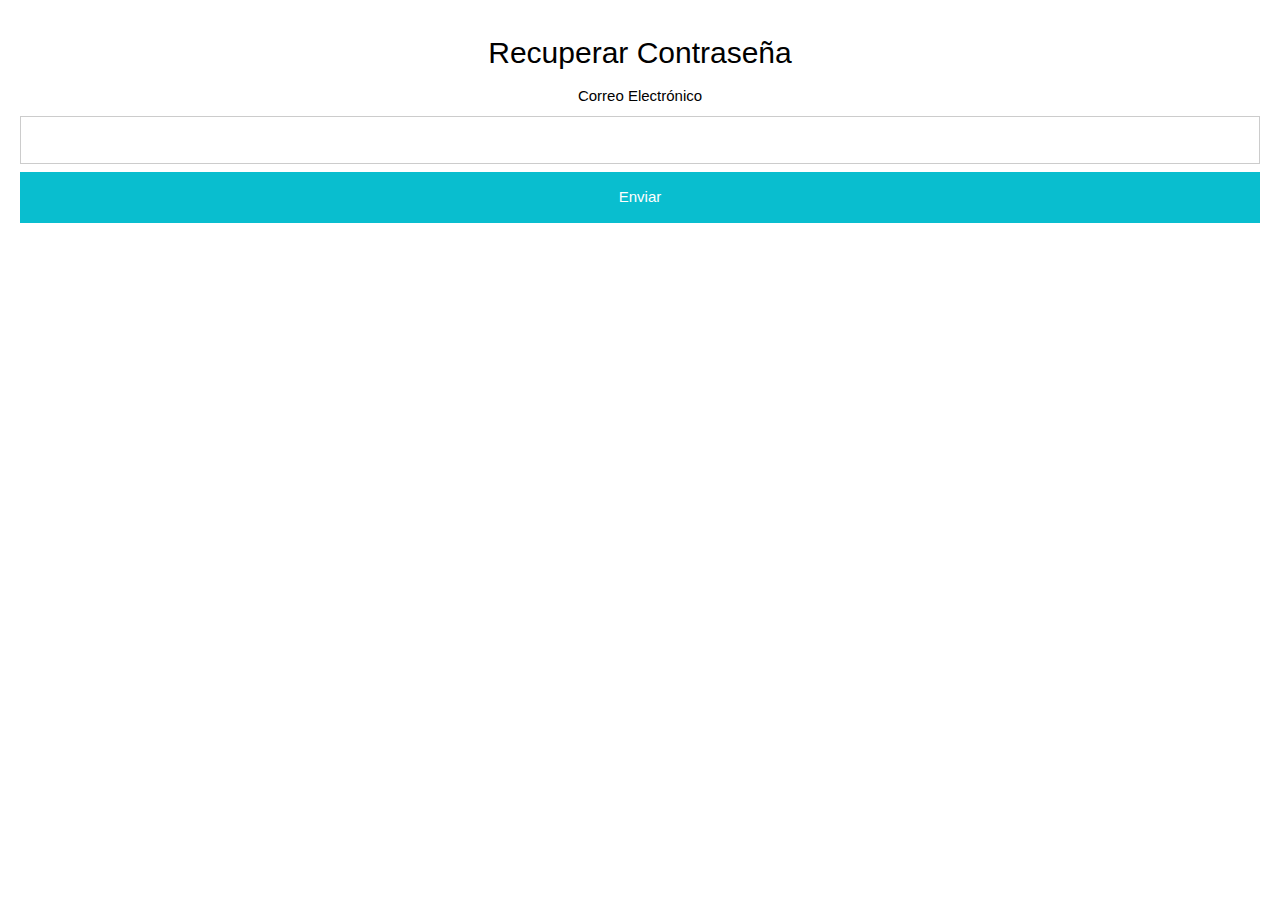
<file: password_recovery.html>
<!DOCTYPE html>
<html lang="es">
<head>
    <meta charset="UTF-8">
    <meta name="viewport" content="width=device-width, initial-scale=1.0">
    <title>Recuperar Contraseña</title>
    <link rel="stylesheet" href="assets/css/styles.css">
    <link rel="stylesheet" href="assets/css/w3.css">
</head>
<body>
    <div class="container">
        <form id="passwordRecoveryForm" onsubmit="return recoverPassword()">
            <h2>Recuperar Contraseña</h2>
            <label for="email">Correo Electrónico</label>
            <input type="email" id="email" name="email" required>
            <button type="submit">Enviar</button>
        </form>
    </div>

    <script src="assets/js/password_recovery.js"></script>
</body>
</html>
</file>
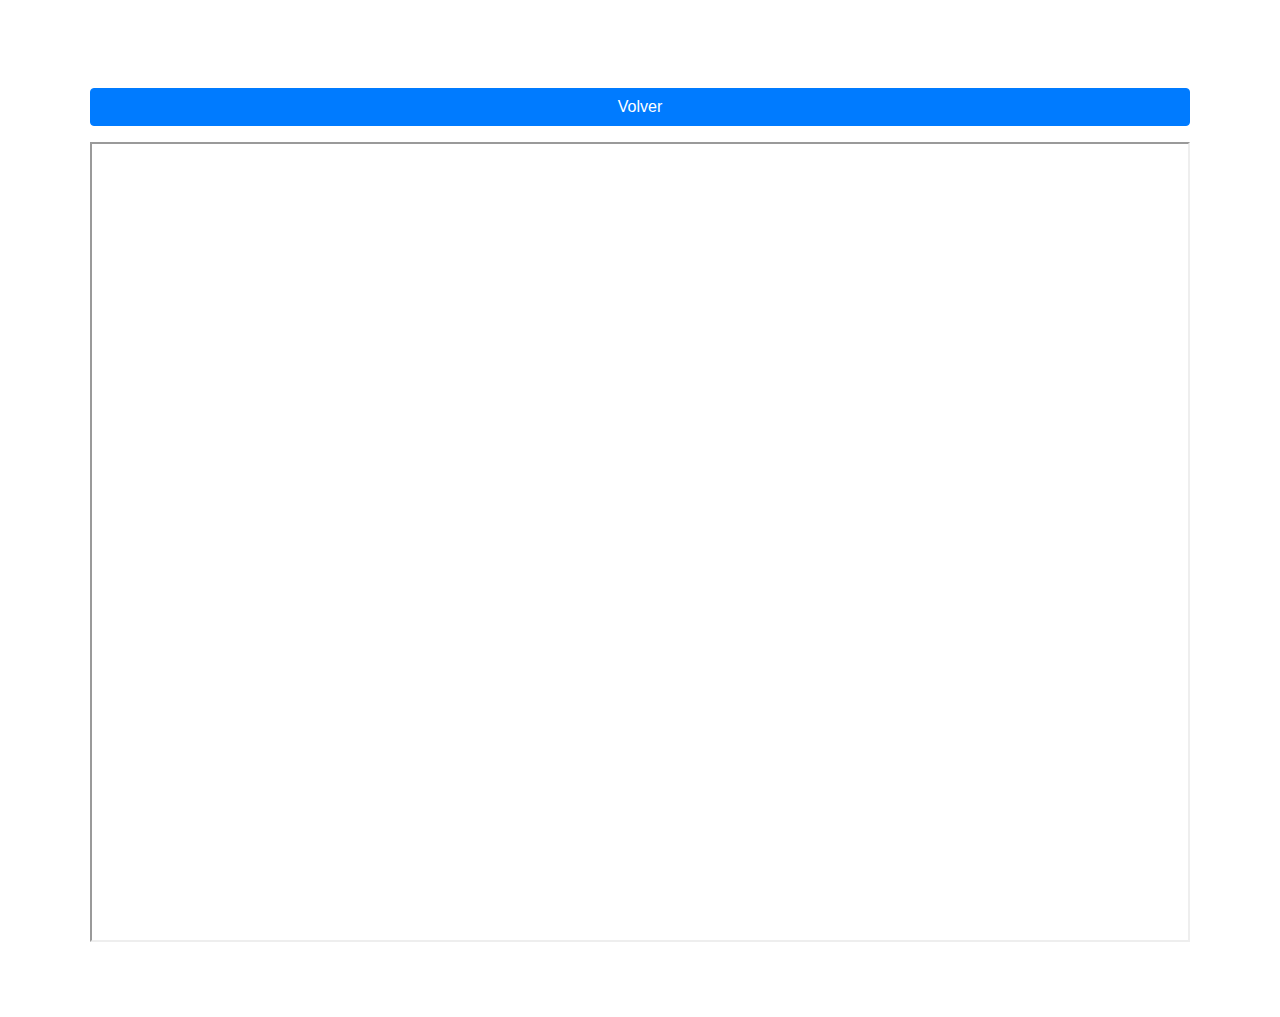
<file: pdf_viewer.html>
<!DOCTYPE html>
<html lang="es">
<head>
    <meta charset="UTF-8">
    <meta name="viewport" content="width=device-width, initial-scale=1.0">
    <title>Visualizador de PDF</title>
    <link rel="stylesheet" href="https://stackpath.bootstrapcdn.com/bootstrap/4.5.2/css/bootstrap.min.css">
    <link rel="stylesheet" href="assets/css/styles.css">
</head>
<body>
    <div class="container my-5">
        <button onclick="goBack()" class="btn btn-primary mb-3">Volver</button>
        <iframe id="pdfViewer" width="100%" height="800px"></iframe>
    </div>
    <script>
        document.addEventListener("DOMContentLoaded", function () {
            const urlParams = new URLSearchParams(window.location.search);
            const pdfUrl = urlParams.get('pdf');
            if (pdfUrl) {
                document.getElementById('pdfViewer').src = pdfUrl;
            } else {
                alert('No se especificó ningún PDF.');
            }
        });

        function goBack() {
            window.location.href = 'private_section.html';
        }
    </script>
</body>
</html>
</file>
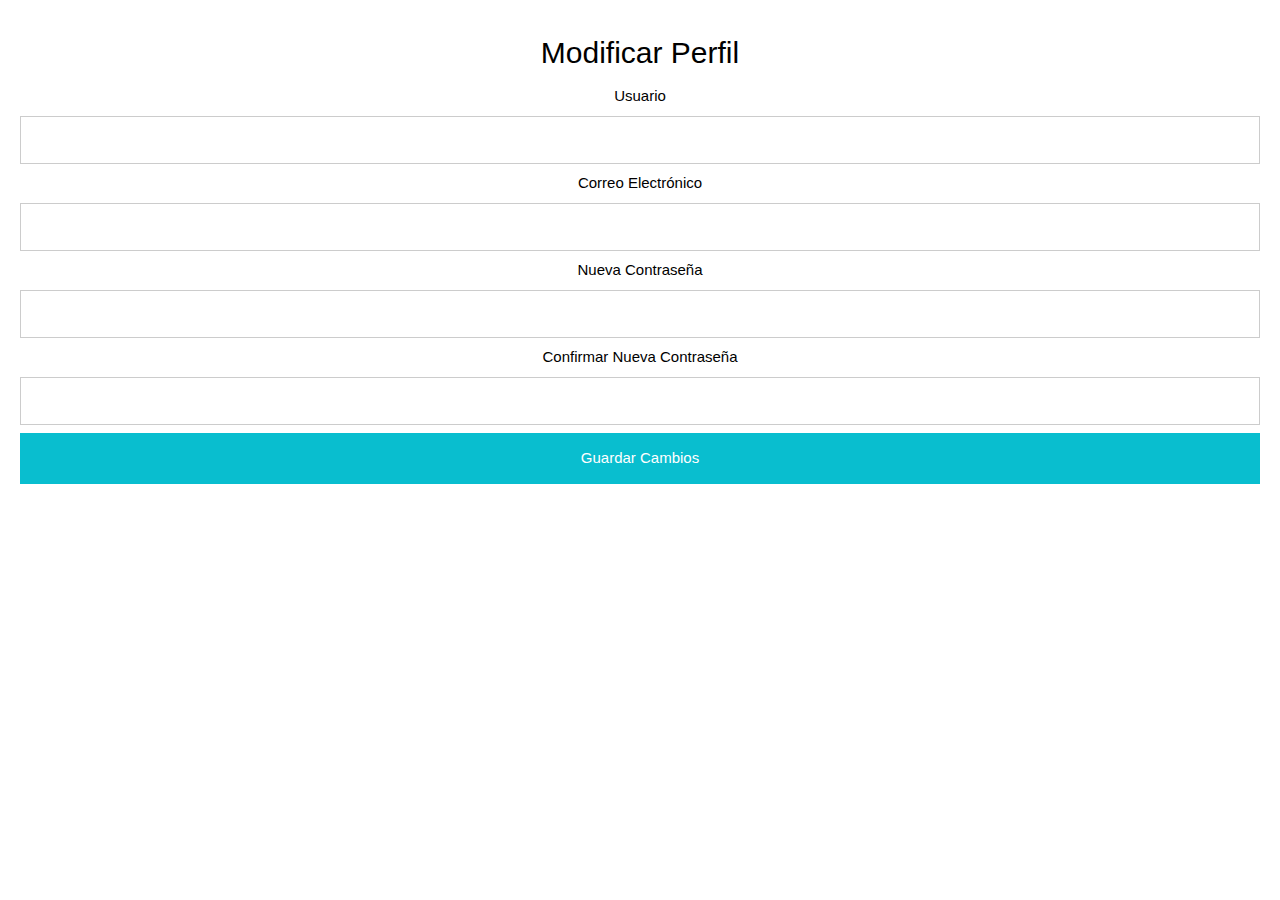
<file: profile_modification.html>
<!DOCTYPE html>
<html lang="es">
<head>
    <meta charset="UTF-8">
    <meta name="viewport" content="width=device-width, initial-scale=1.0">
    <title>Modificar Perfil</title>
    <link rel="stylesheet" href="assets/css/styles.css">
    <link rel="stylesheet" href="assets/css/w3.css">
</head>
<body>
    <div class="container">
        <form id="profileModificationForm" onsubmit="return modifyProfile()">
            <h2>Modificar Perfil</h2>
            <label for="username">Usuario</label>
            <input type="text" id="username" name="username" required>
            
            <label for="email">Correo Electrónico</label>
            <input type="email" id="email" name="email" required>
            
            <label for="password">Nueva Contraseña</label>
            <input type="password" id="password" name="password">
            
            <label for="confirmPassword">Confirmar Nueva Contraseña</label>
            <input type="password" id="confirmPassword" name="confirmPassword">
            
            <button type="submit">Guardar Cambios</button>
        </form>
    </div>

    <script src="assets/js/profile_modification.js"></script>
</body>
</html>
</file>
<file: assets/css/styles.css>
/* Variables */
:root {
    --font-family: "Segoe UI", Roboto, Oxygen, Ubuntu, Cantarell, "Open Sans",
      "Helvetica Neue", sans-serif; /* "Roboto", sans-serf;*/
    --normal-font: 400;
    --bold-font: 700;
    --bolder-font: 900;
    --bg-color: #000000;
    --primary-color: #005679;
    --secondary-color: #09becf;
    --tertiary-color: #b5cfc6;
    --primary-shadow: #8b8eaf;
    --secondary-shadow: #a17a69;
    --success-color: #2ecc71;
    --error-color: #e74c3c;
    --bottom-margin: 0.5rem;
    --bottom-margin-2: 1rem;
    --line-height: 1.7rem;
    --transition: 0.3s;
  }
  
  html {
    scroll-behavior: smooth;
  }
  
  body {
    text-align: center;
    margin: 0px;
    padding: 0px;
  
    /*FUENTES*/
    font-family: var(--font-family);
    -webkit-font-smoothing: antialiased;
    -moz-font-smoothing: antialiased;
    -moz-osx-font-smoothing: antialiased;
  }
  
  #header {
    height: 120px;
    width: 100%;
    background: #000000;
    border-top: 5px solid var(--secondary-color);
    border-bottom: 2px solid var(--secondary-color);
  }
  
  .center {
    width: 75%;
    margin: 0px auto;
  }
  
  .clearfix {
    clear: both;
    float: none;
  }
  
  #logo {
    width: 30%;
    font-size: 30px;
    float: left;
    margin-top: 30px;
  }
  
  #logo img {
    display: block;
    float: left;
    height: 110px;
    margin-top: -25px;
    margin-right: 10px;
    animation: breathing infinite 5s linear;
  }
  
  @keyframes breathing {
    0% {
      transform: scale(1, 1);
    }
  
    50% {
      transform: scale(1.02, 1.02);
    }
  
    55% {
      transform: scale(0.95, 0.95);
    }
  
    100% {
      transform: scale(1, 1);
    }
  }
  
  #menu {
    width: 60%;
    float: right;
    font-size: 18px;
    font-weight: bold;
  }
  
  #menu ul {
    line-height: 85px;
    /* width: 75%; */
    float: right;
  }
  
  #menu ul li {
    display: inline-block;
    list-style: none;
    height: 46px;
    margin-left: 15px;
    margin-right: 15px;
  }
  
  #menu a {
    text-decoration: none;
    color: white;
    transition: 300ms all;
  }
  
  #menu a:hover {
    color: var(--secondary-color);
  }
  
  /* nav and Burguer Menu */
  nav {
    position: sticky;
    top: 0;
    left: 0;
    z-index: 1;
    display: flex;
    align-items: center;
    justify-content: space-between;
    /* padding: 1.5rem 3.5rem; 
    background-color: var(--bg-color); */
    box-shadow: 0 3px 5px rgba(0, 0, 0, 0.1);
  }
  
  nav a {
    color: var(--primary-color);
    transition: var(--transition) !important;
  }
  
  nav ul {
    display: flex;
    gap: 1.9rem;
  }
  
  .burger-menu {
    color: var(--secondary-color);
    font-size: 2rem;
    border: 0;
    background-color: transparent;
    cursor: pointer;
    display: none;
  }
  
  /* Modal Login */
  
  /* Full-width input fields */
  input[type="text"],
  input[type="email"],
  input[type="password"] {
    width: 100%;
    padding: 12px 20px;
    margin: 8px 0;
    display: inline-block;
    border: 1px solid #ccc;
    box-sizing: border-box;
  }
  
  input[type="text"]:focus,
  textarea:focus {
    box-shadow: 0px 0px 5px #eee inset;
  }
  
  /* Set a style for all buttons */
  button {
    background-color: var(--secondary-color);
    color: white;
    padding: 14px 20px;
    margin: 20px 0;
    border: none;
    cursor: pointer;
    width: 100%;
  }
  
  button:hover {
    opacity: 0.6;
  }
  
  /* Extra styles for the cancel button */
  .cancelbtn {
    width: auto;
    padding: 10px 18px;
    background-color: #f44336;
    font-weight: bold;
  }
  
  /* Center the image and position the close button */
  .imgcontainer {
    text-align: center;
    margin: 24px 0 12px 0;
    position: relative;
  }
  
  img.avatar {
    width: 40%;
    border-radius: 50%;
  }
  
  .container {
    padding: 20px;
  }
  
  span.psw {
    float: right;
    padding-top: 16px;
  }
  
  /* The Modal (background) */
  .modal {
    display: none; /* Hidden by default */
    position: fixed; /* Stay in place */
    z-index: 1; /* Sit on top */
    left: 1245px;
    top: 115px;
    width: 400px; /* Full width */
    height: 100%; /* Full height */
    overflow: hidden; /* Enable scroll if needed */
  }
  
  /* Modal Content/Box */
  .modal-content {
    background-color: #fefefe;
    margin: 5% auto 15% auto; /* 5% from the top, 15% from the bottom and centered */
    border: 1px solid #888;
    width: 80%; /* Could be more or less, depending on screen size */
  }
  
  /* The Close Button (x) */
  .close {
    position: absolute;
    right: 15px;
    top: -25px;
    color: #000;
    font-size: 35px;
    font-weight: bold;
  }
  
  .close:hover,
  .close:focus {
    color: red;
    cursor: pointer;
  }
  
  /* Add Zoom Animation */
  .animate {
    -webkit-animation: animatezoom 0.6s;
    animation: animatezoom 0.6s;
  }
  
  @-webkit-keyframes animatezoom {
    from {
      -webkit-transform: scale(0);
    }
    to {
      -webkit-transform: scale(1);
    }
  }
  
  @keyframes animatezoom {
    from {
      transform: scale(0);
    }
    to {
      transform: scale(1);
    }
  }
  
  /* Change styles for span and cancel button on extra small screens */
  @media screen and (max-width: 300px) {
    span.psw {
      display: block;
      float: none;
    }
    .cancelbtn {
      width: 100%;
    }
  }
  
  /* Slider */
  
  #slider {
    width: 100%;
    height: 100%;
    /* line-height: 320px; */
    color: var(--tertiary-color);
    text-shadow: 0px 0px 5px #444;
    background: #015578;
    border-bottom: 3px solid var(--secondary-color);
  }
  
  #slider h1 {
    margin-top: 0.2px;
    padding: 0px;
    padding-top: 100px;
    text-align: center;
  }
  #slider img {
    margin-left: auto;
    margin-right: auto;
    margin-top: 0px;
    max-height: 1070px;
    position: relative;
  }
  
  .welcome {
    position: absolute;
    top: 50%;
    left: 50%;
    transform: translate(-50%, -50%);
    font-size: 28px;
    color: white;
  }
  
  #slider.slider-small {
    height: 150px;
  }
  
  #slider.slider-small h1 {
    margin-top: 0.2px;
    padding: 0px;
    padding-top: 53px;
  }
  
  #about p {
    text-align: justify;
  }
  
  /* Services */
  
  #services ul.b {
    list-style-type: none;
    padding: 0;
    border: 1px solid #ddd;
    background-color: var(--tertiary-color);
  }
  
  #services ul li {
    padding: 8px 16px;
    border-bottom: 1px solid #ddd;
  }
  
  #services ul li:last-child {
    border-bottom: none;
  }
  
  /* Contact Form */
  
  /* input[type="text"],
  textarea {
    width: 100%;
    min-height: 30px;
    border: 1px solid #ccc;
    padding: 3px;
    margin-bottom: 5px;
    transition: 300ms all;
  } */
  
  
  
  textarea {
    width: 100%;
    height: 150px;
    min-width: 100%;
    max-width: 100%;
    min-height: 150px;
    max-height: 300px;
  }
  
  .contact {
    margin-top: 2rem;
    margin-bottom: 0px;
    background: #015578;
    padding-top: 10px;
    padding-bottom: 30px;
  }
  
  .contact h2 {
    text-align: center;
    font-weight: bold;
    margin-bottom: var(--bottom-margin-2);
  }
  
  .contact companydata {
    text-align: center;
    font-weight: bold !important;
  }
  
  .contact a:link,
  a:visited {
    background-color: white;
    color: black;
    border: 3px solid var(--secondary-color);
    padding: 5px 15px;
    margin-top: 10px;
    text-align: center;
    text-decoration: none;
    display: inline-block;
  }
  
  .contact a:hover,
  a:active {
    background-color: var(--secondary-color);
    color: white;
  }
  
  .contact-form-container {
    max-width: 40.75rem;
    margin: 0 auto;
    padding: 0.938rem;
    border-radius: 5px;
    box-shadow: 0 3px 10px var(--secondary-shadow);
  }
  
  .contact-form-container label {
    line-height: 2.7em;
    font-weight: var(--bold-font);
    color: var(--bg-color);
  }
  
  .contact-form-container textarea {
    min-height: 6.25rem;
    font-size: 14px;
  }
  
  .contact-form-container .input-field {
    width: 100%;
    padding-top: 10px;
    padding-bottom: 10px;
    border-radius: 5px;
    border: none;
    border: 2px outset #09becf; /* var(--primary-color); */
    font-size: 0.875rem;
    text-align: center;
    outline: none;
  }
  
  .g-recaptcha {
    margin-left: 150px;
  }
  
  .input-field::placeholder {
    padding: 0.5rem;
    color: #005679; /* var(--primary-color); */
  }
  
  .submit-btn {
    width: 100%;
    padding: 10px;
    margin: 10px 0;
    background-color: #fff;
    border: 2px solid #005679; /* var(--primary-color); */
    border-radius: 5px;
    font-size: 1rem;
    font-weight: var(--bold-font);
    transition: var(--transition);
  }
  
  .submit-btn:hover {
    background-color: #09becf; /* var(--primary-color); */
    border: 2px solid #005679; /* var(--primary-color); */
    cursor: pointer;
  }
  
  /* FOOTER */
  #footer {
    background: #b5cfc6;
    width: 100%;
    height: 100%;
    line-height: 30px;
    color: #444;
  }
  
  #footer p {
    margin: 0px;
    padding: 0px;
  }
  
  .scroll-up {
    position: fixed;
    right: 0.5%;
    bottom: 0%;
    cursor: pointer;
  }
  
  .up-arrow {
    width: 3rem;
    height: 3rem;
  }
  
  /*RESPONSIVE*/
  
  @media (max-width: 1704px) {
    /*Se ejecutarán estos estilos*/
    .center {
      width: 85%;
    }
  }
  /*Desde la anchura 963px hasta la anchura 1488px de pantalla*/
  @media (max-width: 1503px) {
    /*Se ejecutarán estos estilos*/
    .center {
      width: 90%;
    }
  }
  
  /*Desde la anchura 0px hasta la anchura 1420px de pantalla*/
  @media (max-width: 1420px) {
    .center {
      width: 95%;
    }
  
   /* #menu ul {
      width: auto;
    } */
  }
  
  @media (max-width: 1281px) {
    .center {
      width: 100%;
    }
  
    #menu {
      width: auto;
    }
  
    #logo {
      width: 100px;
    }
  }
  
  /* changes reflects on screen with a width of 960px and below */
  @media screen and (max-width: 960px) {
    nav {
      padding: 1.5rem 1rem;
    }
  
    nav ul {
      position: fixed;
      background-color: var(--bg-color);
      flex-direction: column;
      top: 86px;
      left: 10%;
      width: 80%;
      text-align: center;
      transform: translateX(120%);
      transition: transform 0.5s ease-in;
    }
  
    nav ul li {
      margin: 8px;
    }
  
    .burger-menu {
      display: block;
    }
  
    nav ul.show {
      transform: translateX(0);
    }
  
    .about {
      margin-top: 2rem;
      padding: 1rem 3.5rem;
    }
  
    .about h2 {
      text-align: center;
    }
  
    .about p {
      text-align: justify;
    }
  
    .icon {
      width: 5.875rem;
      height: 5.25rem;
    }
  
    .contact-form-container {
      max-width: 23.75rem;
    }
  
    .g-recaptcha {
      margin-left: 50px;
    }
  }
  
  @media (max-width: 881px) {
    #logo {
      width: 50px;
    }
  
    #menu {
      width: auto;
    }
  }
  
  @media (max-width: 813px) {
    #logo {
      float: none;
      /*width: 240px;*/
      margin: 0px auto;
      margin-top: 20px;
    }
  
    #menu,
    #menu ul {
      clear: both;
      float: none;
      width: 100%;
      margin: 0px;
      padding: 0px;
      line-height: 43px;
    }
  
    #content {
      float: none;
      width: 100%;
      background-color: var(--tertiary-color);
    }
  
    #sidebar {
      float: none;
      width: 60%;
      margin: 0px auto;
      margin-bottom: 50px;
    }
  
    #slider h1 {
      padding-top: 115px;
      font-size: 25px;
    }
  
    .mid-form {
      width: 70%;
    }
  }
  
  @media (max-width: 497px) {
    #header {
      min-height: 130px;
      overflow: hidden;
    }
  
    #menu,
    #menu ul {
      line-height: 50px;
    }
  
    #menu ul li {
      margin-left: 7px;
      margin-right: 7px;
    }
  
    #slider {
      height: 180px;
    }
  
    #slider h1 {
      font-size: 19px;
      padding-top: 30px;
    }
  
    #slider .btn-white {
      margin-top: 20px;
    }
  
    #slider.slider-small {
      height: 100px;
    }
  
    #slider.slider-small h1 {
      padding-top: 35px;
    }
  }
  
  #userId .modal-content {
    /* position: fixed;
    left: 1180px !important;
    top: 35px !important; */
    width: 350px; /* Full width */
    /* height: 380px;  Full height */
    overflow: hidden; /* Enable scroll if needed */
    /* background-color: rgb(0, 0, 0); Fallback color */
    /* background-color: rgba(0, 0, 0, 0.4);  Black w/ opacity */
    float: right;
  }
  
  #userId .cancelbtn {
    margin-top: 10px;
  }
  
  /* Report.html */
  #report {
    width: 750px;
    height: 1240px;
  }
  
  
  
  /* Loader for slow iframe */
  /* Center the loader */
  #loader {
    position: absolute;
    left: 50%;
    top: 50%;
    z-index: 1;
    width: 120px;
    height: 120px;
    margin: -76px 0 0 -76px;
    border: 16px solid #f3f3f3;
    border-radius: 50%;
    border-top: 16px solid #3498db;
    -webkit-animation: spin 2s linear infinite;
    animation: spin 2s linear infinite;
  }
  
  @-webkit-keyframes spin {
    0% {
      -webkit-transform: rotate(0deg);
    }
    100% {
      -webkit-transform: rotate(360deg);
    }
  }
  
  @keyframes spin {
    0% {
      transform: rotate(0deg);
    }
    100% {
      transform: rotate(360deg);
    }
  }
  
  /* Add animation to "page content" */
  .animate-bottom {
    position: relative;
    -webkit-animation-name: animatebottom;
    -webkit-animation-duration: 1s;
    animation-name: animatebottom;
    animation-duration: 1s;
  }
  
  @-webkit-keyframes animatebottom {
    from {
      bottom: -100px;
      opacity: 0;
    }
    to {
      bottom: 0px;
      opacity: 1;
    }
  }
  
  @keyframes animatebottom {
    from {
      bottom: -100px;
      opacity: 0;
    }
    to {
      bottom: 0;
      opacity: 1;
    }
  }
  
  /* Register Form */
  
  /* Overwrite default styles of hr */
  hr {
    border: 1px solid var(--tertiary-color);
    margin-bottom: 10px;
  }
  
  .form-control label {
    color: #777;
    display: block;
    margin-bottom: 5px;
  }
  
  .form-control input {
    border: 2px solid #f0f0f0;
    border-radius: 4px;
    display: block;
    width: 100%;
    padding: 10px;
    font-size: 14px;
  }
  
  .form-control input:focus {
    outline: 0;
    border-color: #777;
  }
  
  .form-control.success input {
    border-color: var(--success-color);
  }
  
  .form-control.error input {
    border-color: var(--error-color);
  }
  
  .form-control small {
    color: var(--error-color);
    /* position: absolute; */
    bottom: 0;
    left: 0;
    visibility: hidden;
  }
  
  .form-control.error small {
    visibility: visible;
  }
</file>
